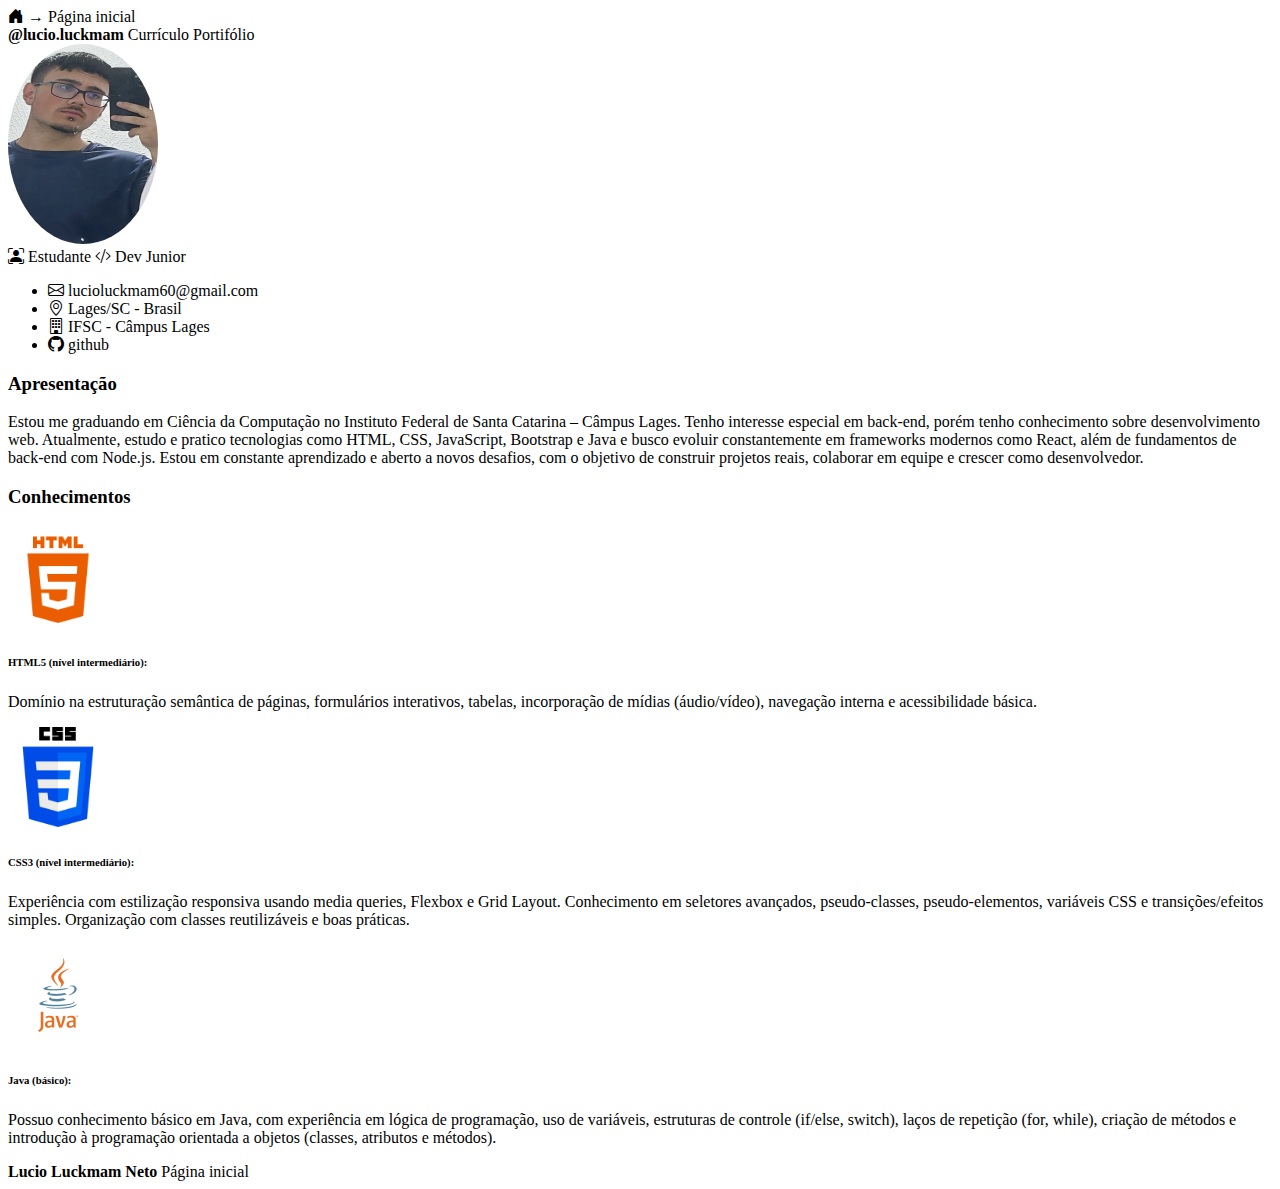
<file: index.html>
<!DOCTYPE html>
<html lang="en">

<head>
    <meta charset="UTF-8">
    <meta name="viewport" content="width=device-width, initial-scale=1.0">
    <title>Lucio - Site Pessoal</title>

    <link href="https://cdn.jsdelivr.net/npm/bootstrap@5.3.7/dist/css/bootstrap.min.css" rel="stylesheet"
        integrity="sha384-LN+7fdVzj6u52u30Kp6M/trliBMCMKTyK833zpbD+pXdCLuTusPj697FH4R/5mcr" crossorigin="anonymous">
    <link href="https://cdn.jsdelivr.net/npm/bootstrap-icons@1.10.5/font/bootstrap-icons.css" rel="stylesheet">

    <link rel="stylesheet" href="style.css">
</head>

<body>
    <div class="bg-white px-4 py-2 shadow-sm d-flex justify-content-between align-items-center">
        <div>
            <a href="/index.html">
                <i class="bi bi-house-door-fill"></i> → Página inicial
            </a>
        </div>
       <div class="menu">
  <strong>
    <a target="_blank" href="https://www.instagram.com/lucio.luckmam/" class="menu-link">
      @lucio.luckmam
    </a>
  </strong>
  <a href="/curriculo.html" class="menu-link">Currículo</a>
  <a href="/portifolio.html" class="menu-link">Portifólio</a>
</div>
    </div>

    <div class="row">
        <div id="foto-cont" class="col-md-3 mb-4">
            <div class="text-center">
                <img src="Foto.jpg" alt="Foto" class="foto-3x4">
                <div class="d-flex justify-content-center gap-2 mb-3">
                    <span class="badge bg-secondary"><i class="bi bi-person-bounding-box"></i> Estudante</span>
                    <span class="badge bg-primary"><i class="bi bi-code-slash"></i> Dev Junior</span>
                </div>
                <ul class="list-group text-start">
                    <li class="list-group-item text-truncate"><i class="bi bi-envelope" text-truncate></i> lucioluckmam60@gmail.com
                    </li>
                    <li class="list-group-item"><i class="bi bi-geo-alt"></i> Lages/SC - Brasil</li>
                    <li class="list-group-item"><i class="bi bi-building"></i> IFSC - Câmpus Lages</li>
                    <li class="list-group-item"><i class="bi bi-github"></i> <a href="https://github.com/Lucio-Luckmam"
                            target="_blank">github</a></li>
                </ul>
            </div>
        </div>
        <div class="col-md-9">
            <div class="card mb-2">
                <div class="card-body">
                    <h3 class="card-title">Apresentação</h3>
                    <p>
                        Estou me graduando em Ciência da Computação no Instituto Federal de Santa Catarina – Câmpus
                        Lages. Tenho interesse especial em back-end, porém tenho conhecimento sobre desenvolvimento web.
                        Atualmente, estudo e pratico tecnologias como HTML, CSS, JavaScript, Bootstrap e Java e busco
                        evoluir constantemente em frameworks modernos como React, além de fundamentos de back-end com
                        Node.js.
                        Estou em constante aprendizado e aberto a novos desafios, com o objetivo de construir projetos
                        reais, colaborar em equipe e crescer como desenvolvedor.
                    </p>
                </div>
            </div>

            <div class="card">
                <div class="card-body">
                    <h3 class="card-title">Conhecimentos</h3>
                    <p>
                        <img class="icone-HTML" src="icone-HTML.png" alt="HTML"><br>
                    <h6>HTML5 (nível intermediário):</h6>
                    Domínio na estruturação semântica de páginas, formulários interativos, tabelas, incorporação de
                    mídias (áudio/vídeo), navegação interna e acessibilidade básica. <br>
                    </p>
                    <p>
                        <img class="icone-CSS" src="icone-CSS.png" alt="CSS"><br>
                    <h6>CSS3 (nível intermediário): </h6>
                    Experiência com estilização responsiva usando media queries, Flexbox e Grid Layout. Conhecimento em
                    seletores avançados, pseudo-classes, pseudo-elementos, variáveis CSS e transições/efeitos simples.
                    Organização com classes reutilizáveis e boas práticas.
                    </p>
                    <p>
                        <img class="icone-JAVA" src="icone-JAVA.png" alt="JAVA">
                    <h6>Java (básico):</h6>
                    Possuo conhecimento básico em Java, com experiência em lógica de programação, uso de variáveis,
                    estruturas de controle (if/else, switch), laços de repetição (for, while), criação de métodos e
                    introdução à programação orientada a objetos (classes, atributos e métodos).
                    </p>
                </div>
            </div>
        </div>
    </div>
    <footer class="text-muted text-center py-3 mt-4 bg-white border-top">
        <strong>Lucio Luckmam Neto</strong>
        <a href="/index.html"><span class="ms-4">Página inicial</span> </a>
    </footer>

</body>

</html>
</file>
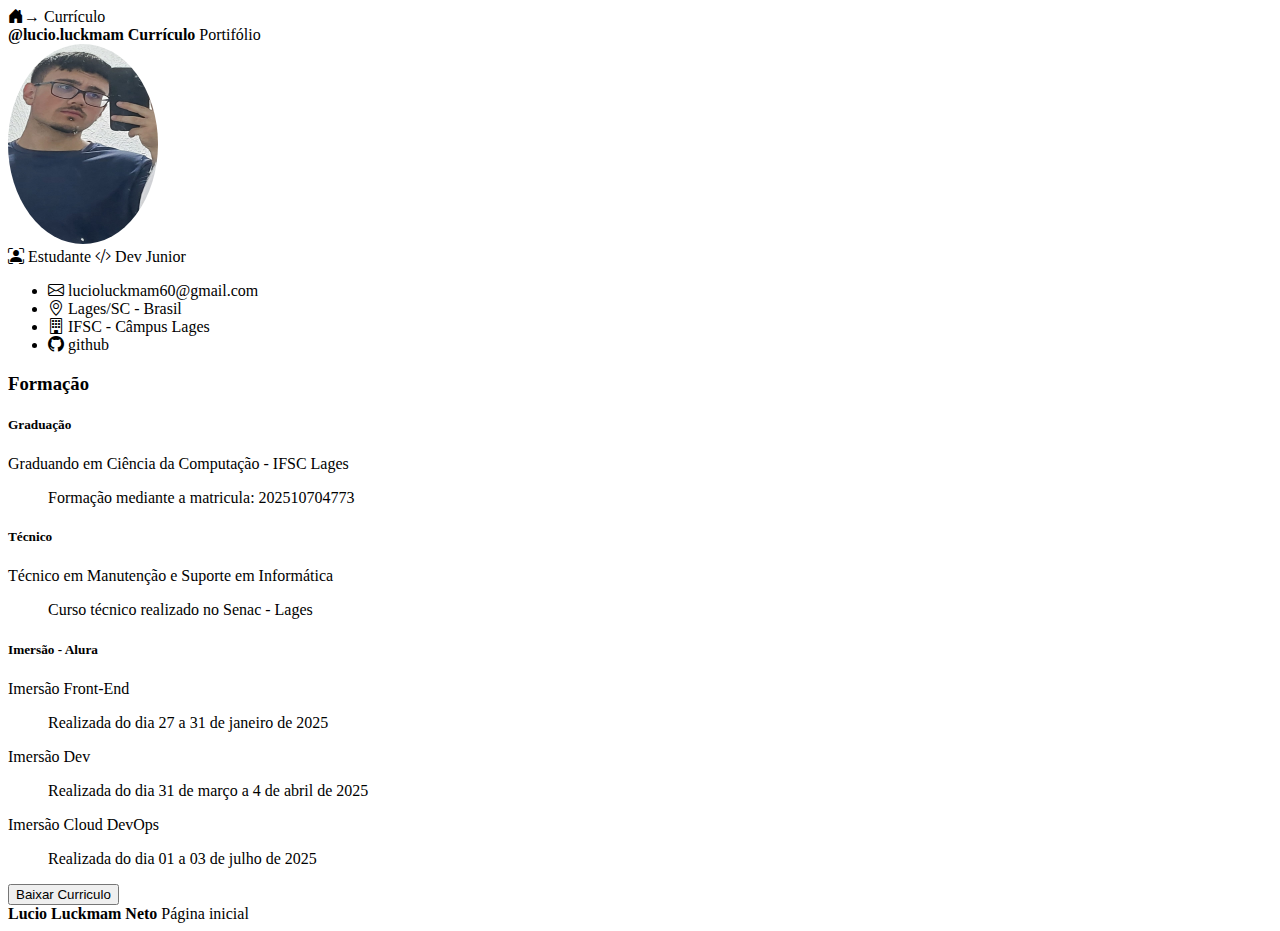
<file: curriculo.html>
<!DOCTYPE html>
<html lang="en">

<head>
    <meta charset="UTF-8">
    <meta name="viewport" content="width=device-width, initial-scale=1.0">
    <title>Lucio - Currículo</title>

    <link href="https://cdn.jsdelivr.net/npm/bootstrap@5.3.7/dist/css/bootstrap.min.css" rel="stylesheet"
        integrity="sha384-LN+7fdVzj6u52u30Kp6M/trliBMCMKTyK833zpbD+pXdCLuTusPj697FH4R/5mcr" crossorigin="anonymous">
    <link href="https://cdn.jsdelivr.net/npm/bootstrap-icons@1.10.5/font/bootstrap-icons.css" rel="stylesheet">

    <link rel="stylesheet" href="style.css">
</head>

<body>
    <div class="bg-white px-4 py-2 shadow-sm d-flex justify-content-between align-items-center">
        <div>
            <a href="/index.html">
                <i class="bi bi-house-door-fill"></i><a href="/Site Pessoal/curriculo.html"
                    class="text-muted ms-3 text-decoration-none">→ Currículo</a>

        </div>
        <div>
            <strong><a target="_blank" href="https://www.instagram.com/lucio.luckmam/">@lucio.luckmam</a></strong>
            <a href="/curriculo.html" class="text-muted ms-3 text-decoration-none"><strong>Currículo </strong></a>
            <a href="/portifolio.html" class="text-muted ms-3 text-decoration-none">Portifólio</a>
        </div>
    </div>

    <div class="row">
        <div id="foto-cont" class="col-md-3 mb-4">
            <div class="text-center">
                <img src="Foto.jpg" alt="Foto" class="foto-3x4">
                <div class="d-flex justify-content-center gap-2 mb-3">
                    <span class="badge bg-secondary"><i class="bi bi-person-bounding-box"></i> Estudante</span>
                    <span class="badge bg-primary"><i class="bi bi-code-slash"></i> Dev Junior</span>
                </div>
                <ul class="list-group text-start">
                    <li class="list-group-item"><i class="bi bi-envelope" text-truncate></i> lucioluckmam60@gmail.com</li>
                    <li class="list-group-item"><i class="bi bi-geo-alt"></i> Lages/SC - Brasil</li>
                    <li class="list-group-item"><i class="bi bi-building"></i> IFSC - Câmpus Lages</li>
                    <li class="list-group-item"><i class="bi bi-github"></i> <a href="https://github.com/Lucio-Luckmam"
                            target="_blank">github</a></li>
                </ul>
            </div>
        </div>
        <div class="col-md-9">
            <div class="card">
                <div class="card-body">
                    <h3 class="card-title">Formação</h3>

                    <div class="card">
                        <div class="card-body">
                            <h5 class="card-title">Graduação</h5>
                            <p>
                                <li> Graduando em Ciência da Computação - IFSC Lages</li>
                            <ul>Formação mediante a matricula: 202510704773 </ul>

                            </p>


                        </div>
                    </div>
                    <div class="card">
                        <div class="card-body">
                            <h5 class="card-title">Técnico</h5>
                            <p>
                                <li> Técnico em Manutenção e Suporte em Informática</li>
                            <ul>Curso técnico realizado no Senac - Lages</ul>

                            </p>


                        </div>
                    </div>
                    <div class="card">

                        <div class="card-body">
                            <h5 class="card-title">Imersão - Alura</h5>
                            <p>
                                <li>Imersão Front-End</li>
                            <ul>Realizada do dia 27 a 31 de janeiro de 2025</ul>
                            </p>
                            <p>
                                <li>Imersão Dev</li>
                            <ul>Realizada do dia 31 de março a 4 de abril de 2025</ul>
                            </p>
                            <p>
                                <li>Imersão Cloud DevOps</li>
                            <ul>Realizada do dia 01 a 03 de julho de 2025</ul>
                            </p>
                            <button class="arquivo" onclick="baixarArquivo()">Baixar Curriculo</button>

                            <script>
                                function baixarArquivo() {
                                    const link = document.createElement('a');
                                    link.href = 'curriculo-Lucio.pdf'; // Caminho do seu arquivo
                                    link.download = 'Lucio Luckmam - Currículo'; // Nome com que será salvo
                                    document.body.appendChild(link);
                                    link.click();
                                    document.body.removeChild(link);
                                }
                            </script>

                        </div>
                    </div>
                </div>
            </div>
        </div>
    </div>

    </div>
    <footer class="text-muted text-center py-3 mt-4 bg-white border-top">
        <strong>Lucio Luckmam Neto </strong>
        <a href="/index.html"><span class="ms-4">Página inicial</span> </a>
    </footer>

</body>

</html>
</file>
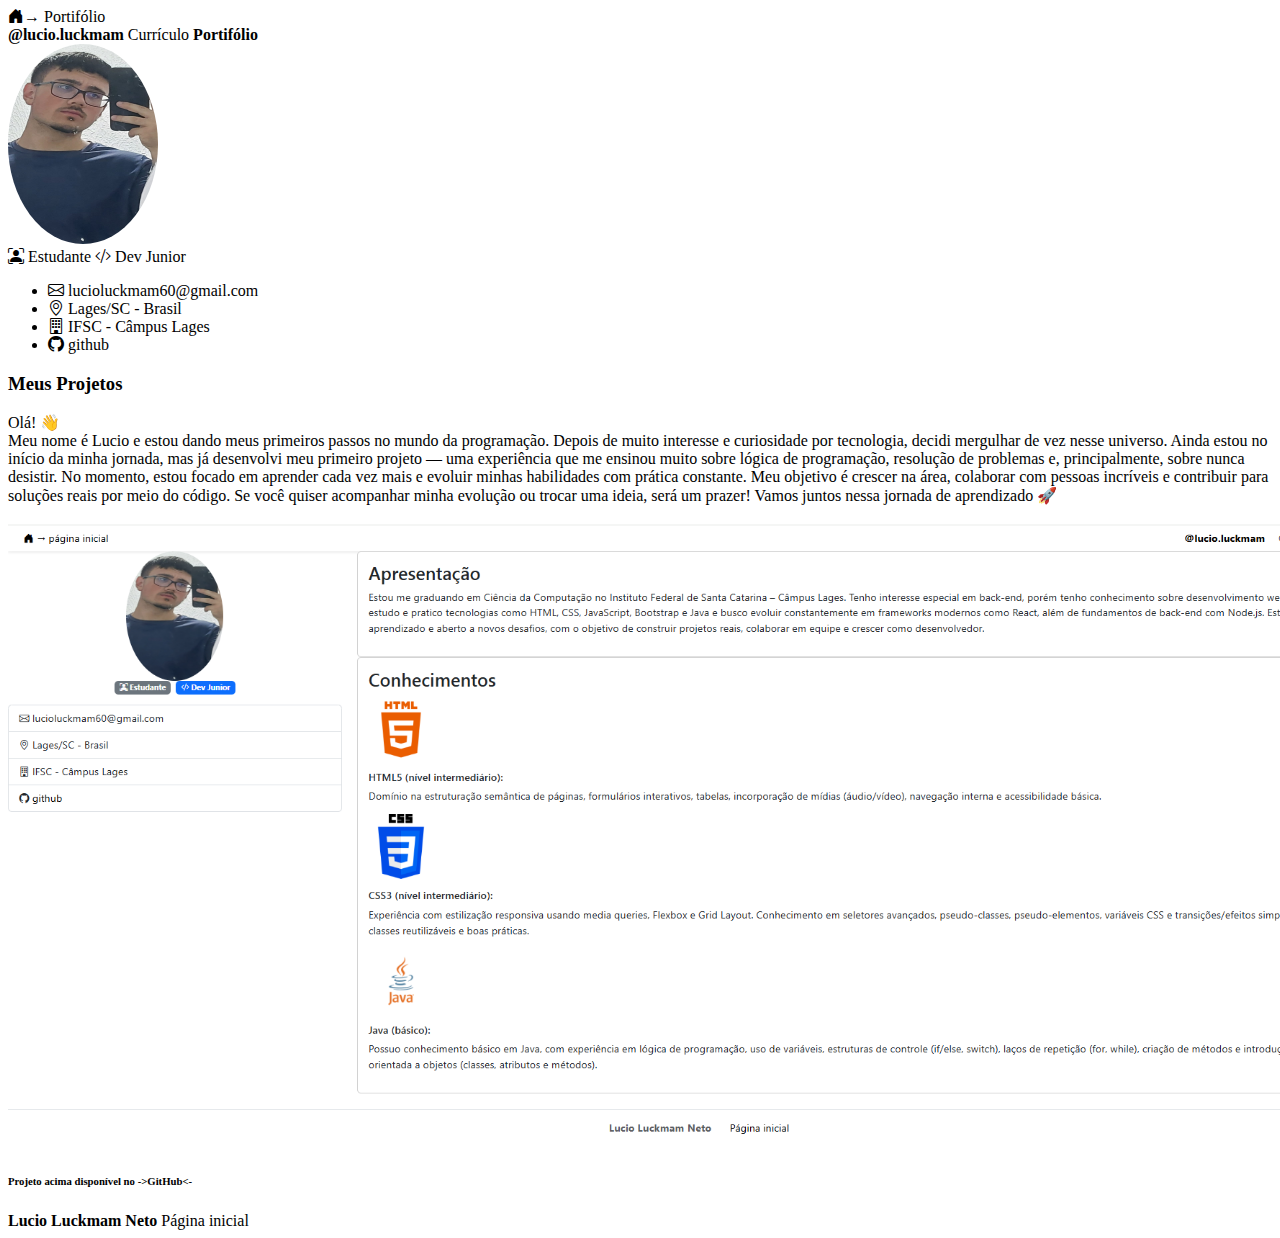
<file: portifolio.html>
<!DOCTYPE html>
<html lang="en">

<head>
    <meta charset="UTF-8">
    <meta name="viewport" content="width=device-width, initial-scale=1.0">
    <title>Lucio - Site Pessoal</title>

    <link href="https://cdn.jsdelivr.net/npm/bootstrap@5.3.7/dist/css/bootstrap.min.css" rel="stylesheet"
        integrity="sha384-LN+7fdVzj6u52u30Kp6M/trliBMCMKTyK833zpbD+pXdCLuTusPj697FH4R/5mcr" crossorigin="anonymous">
    <link href="https://cdn.jsdelivr.net/npm/bootstrap-icons@1.10.5/font/bootstrap-icons.css" rel="stylesheet">

    <link rel="stylesheet" href="style.css">
</head>

<body>
    <div class="bg-white px-4 py-2 shadow-sm d-flex justify-content-between align-items-center">
        <div> 
            <a href="/index.html" >
                <i class="bi bi-house-door-fill"></i></a><a href="/portifolio.html">→ Portifólio</a> 
        
        </div>
        <div>
            <strong><a target="_blank" href="https://www.instagram.com/lucio.luckmam/">@lucio.luckmam</a></strong>
            <a href="/curriculo.html" class="text-muted ms-3 text-decoration-none"> Currículo</a>
            <a href="/portifolio.html" class="text-muted ms-3 text-decoration-none"><strong>Portifólio</strong></a>
        </div>
    </div>

    <div class="row">
        <div id="foto-cont"  class="col-md-3 mb-4">
            <div class="text-center">
                <img src="Foto.jpg" alt="Foto" class="foto-3x4">
                <div class="d-flex justify-content-center gap-2 mb-3">
                    <span class="badge bg-secondary"><i class="bi bi-person-bounding-box"></i> Estudante</span>
                    <span class="badge bg-primary"><i class="bi bi-code-slash"></i> Dev Junior</span>
                </div>
                <ul class="list-group text-start">
                    <li class="list-group-item text-truncate"><i class="bi bi-envelope"></i> lucioluckmam60@gmail.com</li>
                    <li class="list-group-item"><i class="bi bi-geo-alt"></i> Lages/SC - Brasil</li>
                    <li class="list-group-item"><i class="bi bi-building"></i> IFSC - Câmpus Lages</li>
                    <li class="list-group-item"><i class="bi bi-github"></i> <a href="https://github.com/Lucio-Luckmam" target="_blank">github</a></li>
                </ul>
            </div>
        </div>
        <div class="col-md-9">
            <div class="card">
              <div class="card-body">
                <h3 class="card-title">Meus Projetos</h3>
                <p>
                    Olá! 👋<br>
Meu nome é Lucio e estou dando meus primeiros passos no mundo da programação.

Depois de muito interesse e curiosidade por tecnologia, decidi mergulhar de vez nesse universo. Ainda estou no início da minha jornada, mas já desenvolvi meu primeiro projeto — uma experiência que me ensinou muito sobre lógica de programação, resolução de problemas e, principalmente, sobre nunca desistir.

No momento, estou focado em aprender cada vez mais e evoluir minhas habilidades com prática constante. Meu objetivo é crescer na área, colaborar com pessoas incríveis e contribuir para soluções reais por meio do código.

Se você quiser acompanhar minha evolução ou trocar uma ideia, será um prazer! Vamos juntos nessa jornada de aprendizado 🚀
                </p>
                <img src="Projeto-Sitepessoal.png" alt="Foto do Site Pessoal" height="625px">
                <h6>Projeto acima disponível no <a href="https://github.com/Lucio-Luckmam/Lucio-Luckmam.github.io" target="_blank"> ->GitHub<- </a></h6>
              </div>
            </div>   
        </div>
        <footer class="text-muted text-center py-3 mt-4 bg-white border-top">
  <strong>Lucio Luckmam Neto </strong>
  <a href="/index.html"><span class="ms-4">Página inicial</span> </a>
</footer>
      
</body>

</html>
</file>
<file: style.css>
.foto-3x4{
    height: 200px;
    width: 150px;
    border-radius: 50%;
}
a{
    text-decoration: none;
    color: black;
}
.icone-HTML{
    height: 100px;
    width: 100px;
    
}
.icone-CSS{
    height: 100px;
    width: 100px;
}
.icone-JAVA{    
    height: 100px;
    width: 100px;
}
</file>
